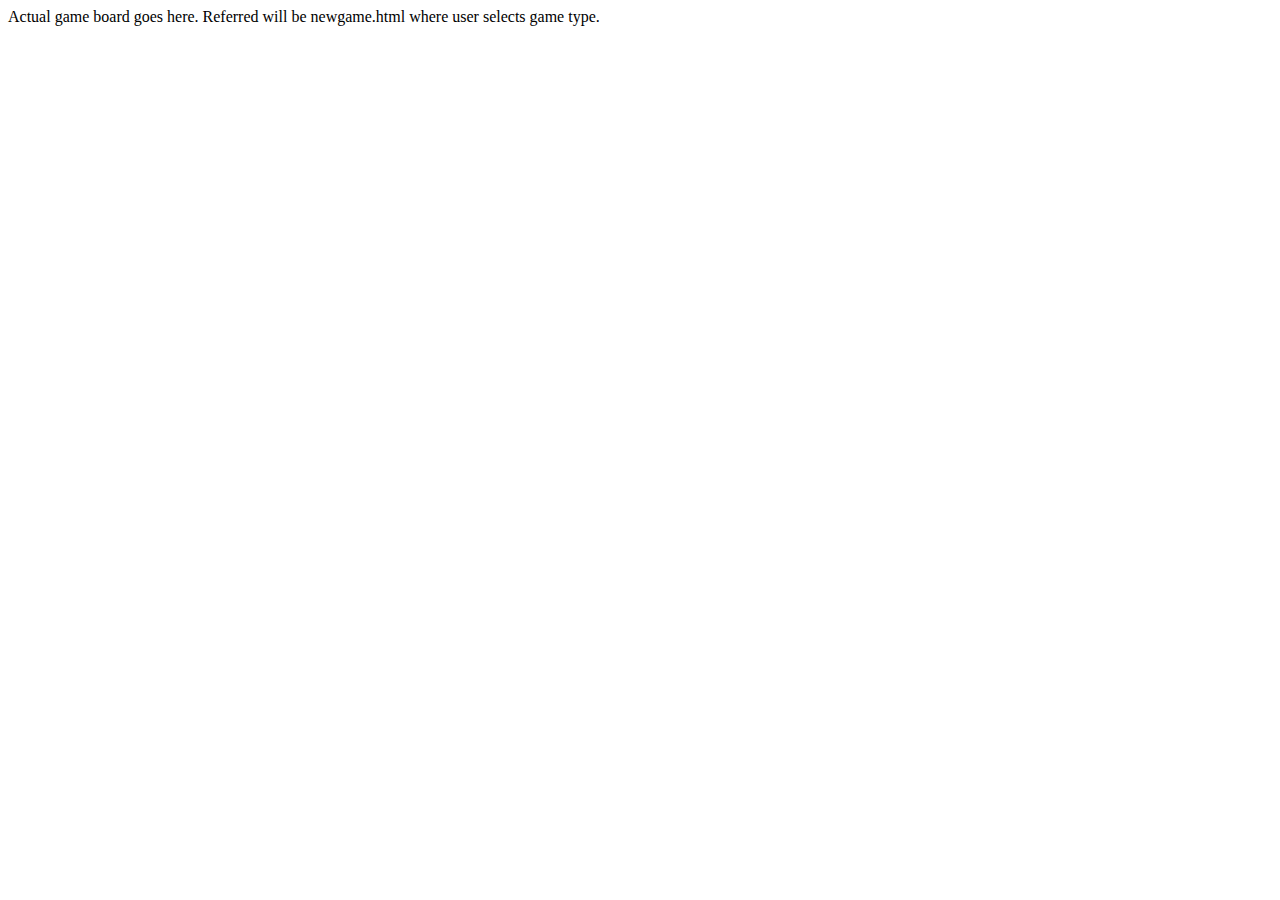
<file: sudoku_proj/sudoku/templates/sudoku/sudoku.html>
<!DOCTYPE html>
<html lang="en">
<head>
    <meta charset="UTF-8">
    <title>Sudoku - Let's Play!</title>
</head>
<body>
Actual game board goes here.  Referred will be newgame.html where user selects game type.
</body>
</html>
</file>
